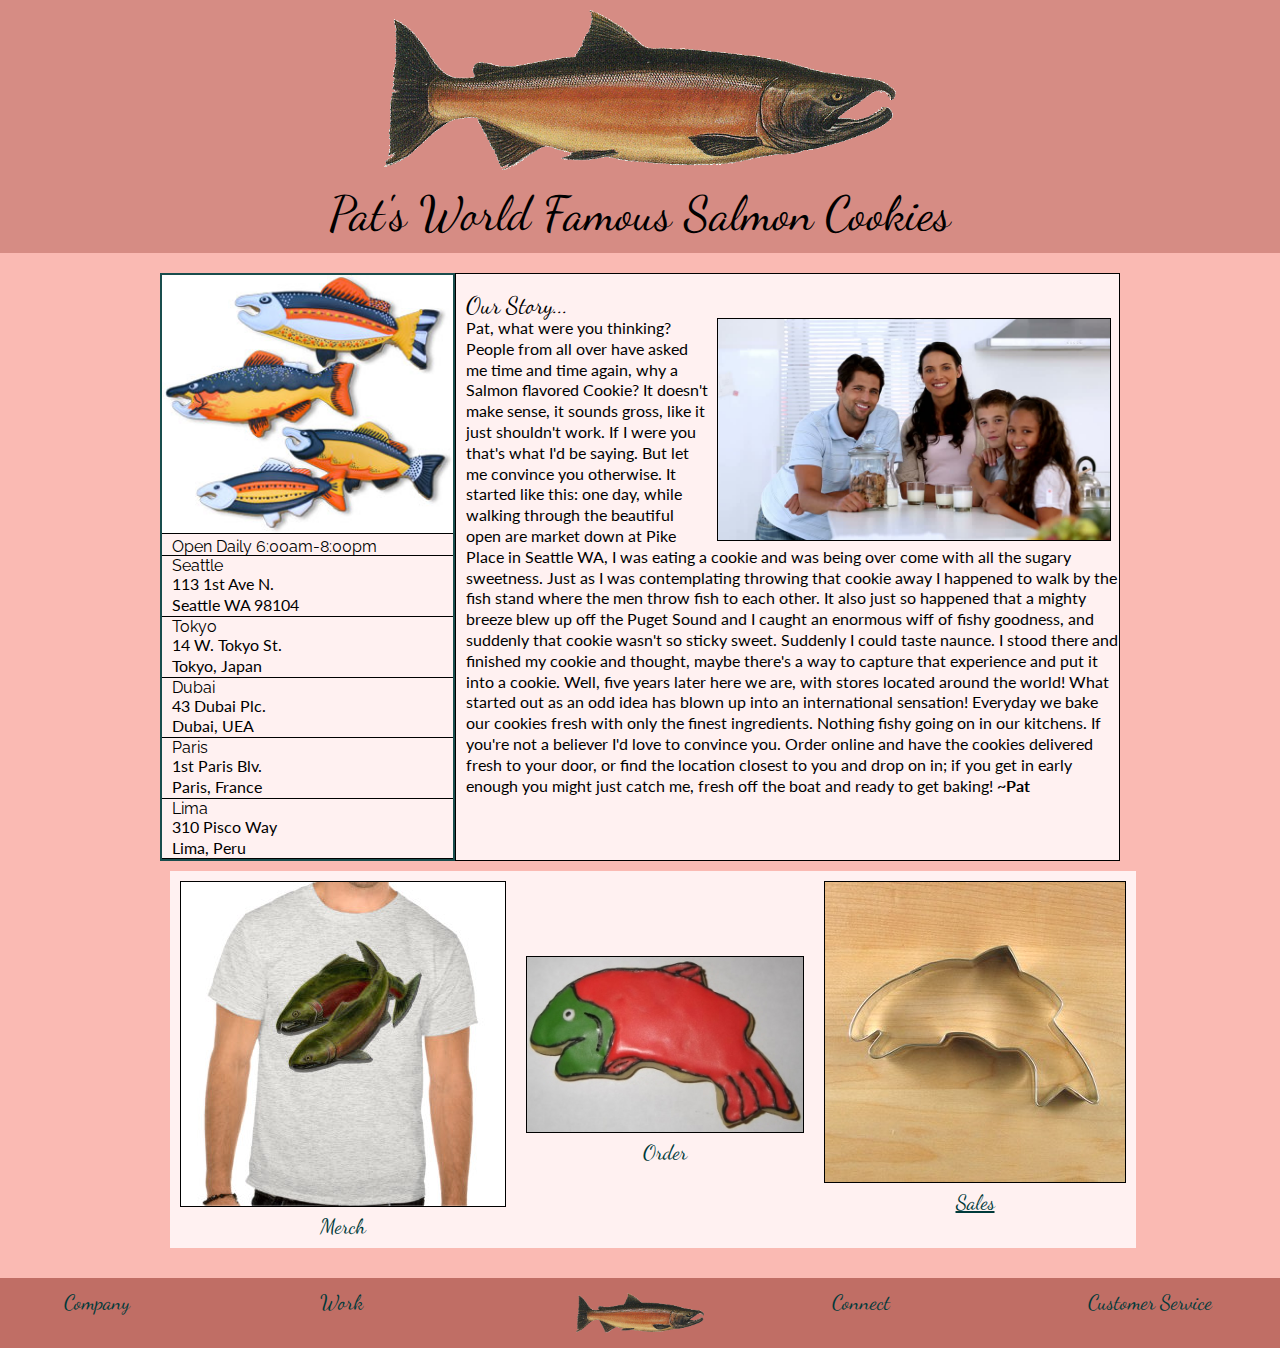
<file: index.html>
<!DOCTYPE html>
<html>
  <head>
    <link href="css/reset.css" type="text/css" rel="stylesheet"/>
    <link href="css/style.css" type="text/css" rel="stylesheet"/>
    <link href="https://fonts.googleapis.com/css2?family=Dancing+Script&family=Lato&family=Raleway&display=swap" rel="stylesheet">
    <title>Pat's Salmon Cookies</title>
  </head>
  <body>
    <header>
      <img src="./img/salmon.png"/>
      <h1>Pat's World Famous Salmon Cookies</h1>
    </header>
    <main>
      <section>
        <aside id="locations">
          <ul>
            <img src="./img/fish.jpeg"/>
            <li>Open Daily 6:00am-8:00pm</li>
            <li>
              <h3>Seattle</h3>
              <p>113 1st Ave N. <br> Seattle WA 98104</p>
            </li>
            <li>
              <h3>Tokyo</h3>
              <p>14 W. Tokyo St. <br> Tokyo, Japan</p>
            </li>
            <li>
              <h3>Dubai</h3>
              <p>43 Dubai Plc. <br> Dubai, UEA</p>
            </li>
            <li>
              <h3>Paris</h3>
              <p>1st Paris Blv. <br> Paris, France</p>
            </li>
            <li>
              <h3>Lima</h3>
              <p>310 Pisco Way <br> Lima, Peru</p>
            </li>
          </ul>
        </aside>
        <article id="about">
          <h2>Our Story...</h2>
          <img src="./img/family.jpeg"/>
          <p id="about">Pat, what were you thinking? People from all over have asked me time and time again, why a Salmon flavored Cookie? It doesn't make sense, it sounds gross, like it just shouldn't work. If I were you that's what I'd be saying. But let me convince you otherwise. It started like this: one day, while walking through the beautiful open are market down at Pike Place in Seattle WA, I was eating a cookie and was being over come with all the sugary sweetness. Just as I was contemplating throwing that cookie away I happened to walk by the fish stand where the men throw fish to each other. It also just so happened that a mighty breeze blew up off the Puget Sound and I caught an enormous wiff of fishy goodness, and suddenly that cookie wasn't so sticky sweet. Suddenly I could taste naunce. I stood there and finished my cookie and thought, maybe there's a way to capture that experience and put it into a cookie. Well, five years later here we are, with stores located around the world! What started out as an odd idea has blown up into an international sensation! Everyday we bake our cookies fresh with only the finest ingredients. Nothing fishy going on in our kitchens. If you're not a believer I'd love to convince you. Order online and have the cookies delivered fresh to your door, or find the location closest to you and drop on in; if you get in early enough you might just catch me, fresh off the boat and ready to get baking! <b>~Pat</b></p>
        </article>
      </section>
      <section>
        <div>
          <img src="./img/shirt.jpeg"/>
          <a>Merch</a>
        </div>
        <div>
          <img id="middleImage" src="./img/frosted-cookie.jpeg"/>
          <a>Order</a>
        </div>
        <div>
          <img src="./img/cutter.jpeg"/>
          <a href="html/sales.html">Sales</a>
        </div>
      </section>
    </main>
    <footer>
      <a>Company</a>
      <a>Work</a>
      <img src="./img/salmon.png"/>
      <a>Connect</a>
      <a>Customer Service</a>
    </footer>
  </body>
</html>
</file>
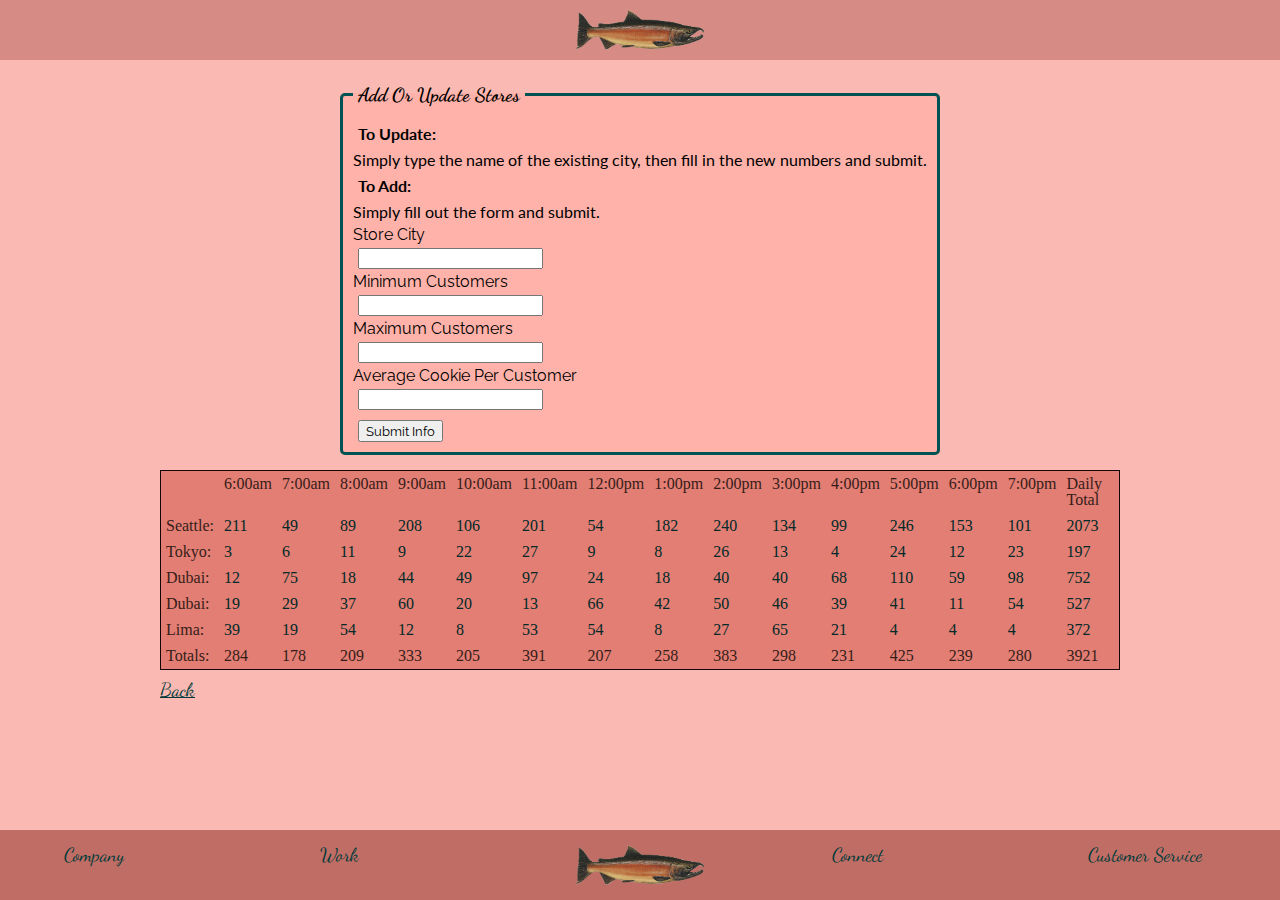
<file: html/sales.html>
<!DOCTYPE html>
<html>
  <head>
    <link href="../css/reset.css" rel="stylesheet" type="text/css"/>
    <link href="../css/salesStyle.css" rel="stylesheet" type="text/css"/>
    <link href="https://fonts.googleapis.com/css2?family=Dancing+Script&family=Lato&family=Raleway&display=swap" rel="stylesheet">
  </head>
  <body>
    <header><img src="../img/salmon.png"/></header>
    <main>
    <section>
        <form id="addStore">
          <fieldset>
            <legend>Add Or Update Stores</legend>
            <p><b>To Update:</b> Simply type the name of the existing city, then fill in the new numbers and submit. <br> <b>To Add:</b> Simply fill out the form and submit.</p>
            <label>Store City
              <input type="text" name="name">
            </label>
            <label>Minimum Customers
              <input type="number" name="min">
            </label>
            <label>Maximum Customers
              <input type="number" name="max">
            </label>
            <label>Average Cookie Per Customer
              <input type="number" name="avg">
            </label>
            <button type="submit">Submit Info</button>
          </fieldset>
        </form>
      </section>
      <section>
        <table id="sales">
        </table>
        <a href="../index.html">Back</a>
      </section>
    </main>
    <footer>
      <a>Company</a>
      <a>Work</a>
      <img src="../img/salmon.png"/>
      <a>Connect</a>
      <a>Customer Service</a>
    </footer>
    <script src="../js/app.js"></script>
  </body>
</html>
</file>
<file: css/style.css>
/* html * {
  border: solid black 1px;
} */
body {
  box-sizing: border-box;
  background-color: rgb(250, 186, 179);
}

h1 {
  font-family: 'Dancing Script', cursive;
  font-size: 3em;
}

h2 {
  font-family: 'Dancing Script', cursive;
  font-size: 1.5em;
}

h3 {
  font-family: 'Raleway', sans-serif;
  font-size: 1em;
}

a {
  font-family: 'Dancing Script', cursive;
  font-size: 1.3em;
  color: rgb(0, 58, 58);
}

p {
  font-family: 'Lato', sans-serif;
  line-height: 1.3em;
  font-size: 1em;
}

b {
  font-weight: bold;
}

li {
  font-family: 'Raleway', sans-serif;
  font-size: 1em;
  border-bottom: solid 1px black;
}

header {
  background-color: rgb(214, 140, 132);
  display: flex;
  flex-direction: column;
}

header * {
  margin-left: auto;
  margin-right: auto;
}

header img {
  margin-top: 10px;
  margin-bottom: 10px;
  width: 40%;
}

header h1 {
  margin-top: 10px;
  margin-bottom: 15px;
}

main {
  width: 960px;
  margin: 20px auto;
  display: flex;
  justify-content: space-around;
  flex-wrap: wrap;
}

section:nth-child(1) {
  display:flex;
}

section:nth-child(1) article{
  width: 70%;
  margin-left: auto;
  background-color: rgb(255, 241, 241);
  padding-top: 20px;
  padding-left: 10px;
  border: 1px solid black;
}

section:nth-child(1) article img {
  float: right;
  width: 60%;
  border: 1px solid black;
  margin-right: 8px;
  margin-left: 5px;
}

section:nth-child(1) aside {
  width: 300px;
  background-color: rgb(255, 241, 241);
  border: solid rgb(25, 77, 77) 2px;
}

section:nth-child(1) aside img  {
  width: 100%;
  border-bottom: solid black 1px;
}

section:nth-child(1) aside li {
  padding-left: 10px;
  padding-top: 2px;
}

section:nth-child(2) {
  display: flex;
  margin: 10px;
  justify-content: space-evenly;
  background-color: rgb(255, 241, 241);
}

section:nth-child(2) div * {
  display: flex;
  flex-direction: column;
  margin: 10px 10px;
}

section:nth-child(2) div:nth-child(2) {
  margin: auto auto;
}

section:nth-child(2) img {
  border: solid 1px black;
}

section:nth-child(2) div {
  text-align: center;
}

footer {
  display: flex;
  background-color: rgb(192, 110, 101);
  margin-top: 10px;
  font-family: 'Dancing Script', cursive;
}

footer * {
  width: 10%;
  margin-left: auto;
  margin-right: auto;
  padding-top: 15px;
  padding-bottom: 15px;
}
</file>
<file: css/salesStyle.css>
body {
  box-sizing: border-box;
  background-color: rgb(250, 186, 179);
}

h1 {
  font-family: 'Dancing Script', cursive;
  font-size: 2em;
}

h2 {
  font-family: 'Dancing Script', cursive;
  font-size: 1.5em;
}

h3 {
  font-family: 'Raleway', sans-serif;
  font-size: 1em;
}

a {
  font-family: 'Dancing Script', cursive;
  font-size: 1.2em;
  color: rgb(0, 58, 58);
}

p {
  font-family: 'Lato', sans-serif;
  line-height: 1.3em;
  font-size: 1em;
}

b {
  font-weight: bold;
}

li {
  font-family: 'Raleway', sans-serif;
  font-size: 1em;
  border-bottom: solid 1px black;
}

header {
  background-color: rgb(214, 140, 132);
  display: flex;
  flex-direction: column;
}

header img {
  margin: 10px auto;
  width: 10%;
}

main {
  width: 960px;
  margin: 20px auto;
  display: flex;
  justify-content: space-around;
  flex-wrap: wrap;
}

fieldset {
  border: 3px solid rgb(1, 82, 82);
  padding: 5px;
  margin-bottom: 10px;
  border-radius: 5px;
  background-color: rgb(255, 178, 169);
}

fieldset * {
  display: block;
  margin: 5px;
}

legend {
  font-size: 1.2em;
  font-weight: bold;
  padding: 5px;
  font-family: 'Dancing Script', cursive;
}

button {
  margin-top: 10px;
  margin-left: 10px;
  font-family: 'Raleway', sans-serif;
}

label {
  font-family: 'Raleway', sans-serif;
}

table {
  margin-top: 5px;
  margin-bottom: 10px;
  border: 1px solid rgb(20, 6, 5);
}

table * {
  background-color: rgb(226, 126, 115);
  margin: 5px;
  padding: 5px;
}

th {
  text-align: left;
  color: rgb(54, 28, 25);
}

td {
  color: rgb(0, 41, 41);
}

footer {
  display: flex;
  background-color: rgb(192, 110, 101);
  position: fixed;
  width: 100%;
  bottom: 0;
}

footer * {
  width: 10%;
  margin-left: auto;
  margin-right: auto;
  padding-top: 15px;
  padding-bottom: 15px;
}
</file>
